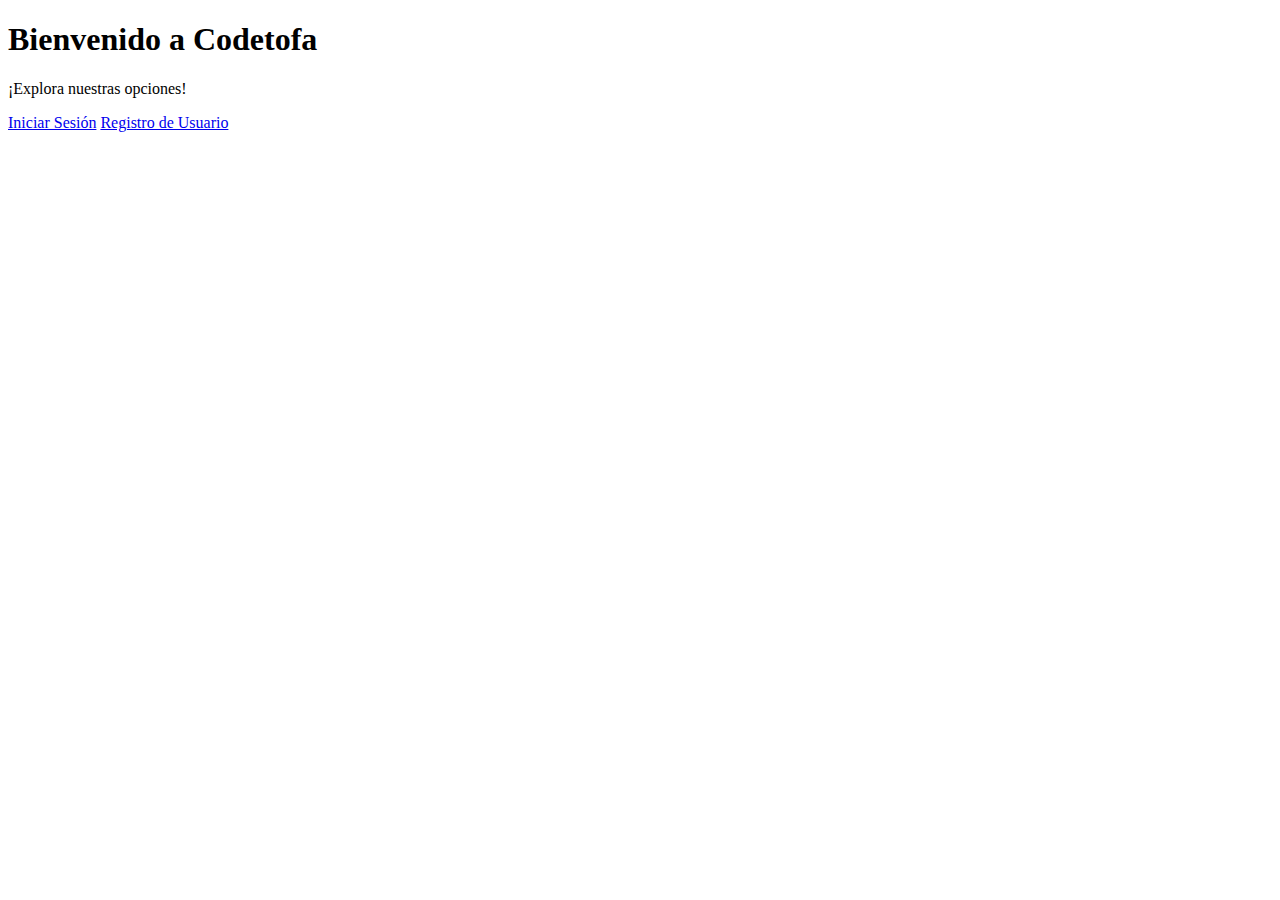
<file: Login/index.html>
<!DOCTYPE html>
<html lang="es">
<head>
    <meta charset="UTF-8">
    <meta http-equiv="X-UA-Compatible" content="IE=edge">
    <meta name="viewport" content="width=device-width, initial-scale=1.0">
    <title>Página de Inicio - Codetofa</title>
</head>
<body>
    <h1>Bienvenido a Codetofa</h1>
    <p>¡Explora nuestras opciones!</p>
    <a href="inicio-sesion.html">Iniciar Sesión</a>
    <a href="registro-usuario.html">Registro de Usuario</a>
</body>
</html>
</file>
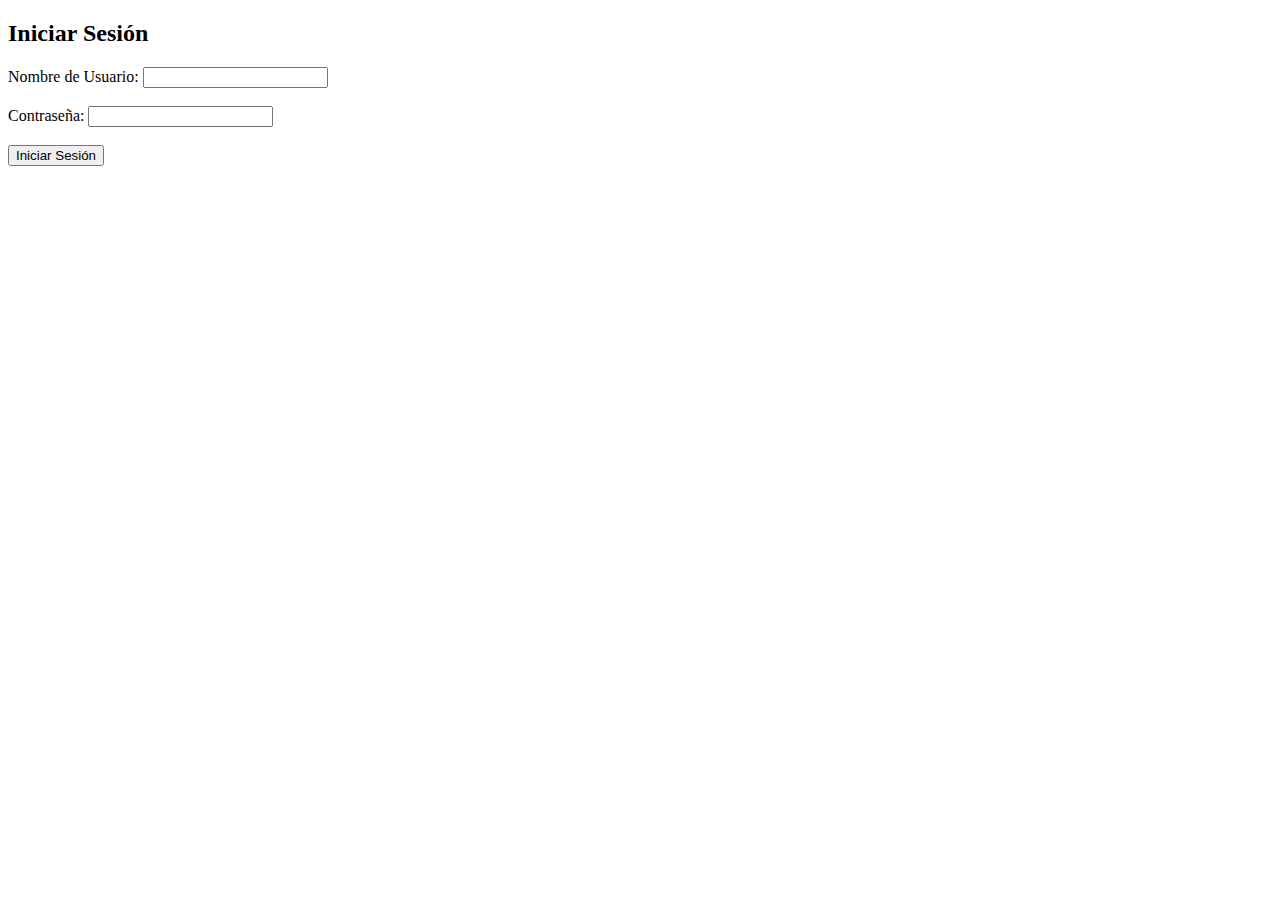
<file: Login/inicio-sesion.html>
<!DOCTYPE html>
<html lang="es">
<head>
    <meta charset="UTF-8">
    <title>Iniciar Sesión</title>
</head>
<body>
    <h2>Iniciar Sesión</h2>
    <form action="login.php" method="post">
        <label for="usuario">Nombre de Usuario:</label>
        <input type="text" id="usuario" name="usuario" required><br><br>
        
        <label for="contrasena">Contraseña:</label>
        <input type="contrasena" id="contrasena" name="contrasena" required><br><br>
        
        <input type="submit" value="Iniciar Sesión">
    </form>
</body>
</html>
</file>
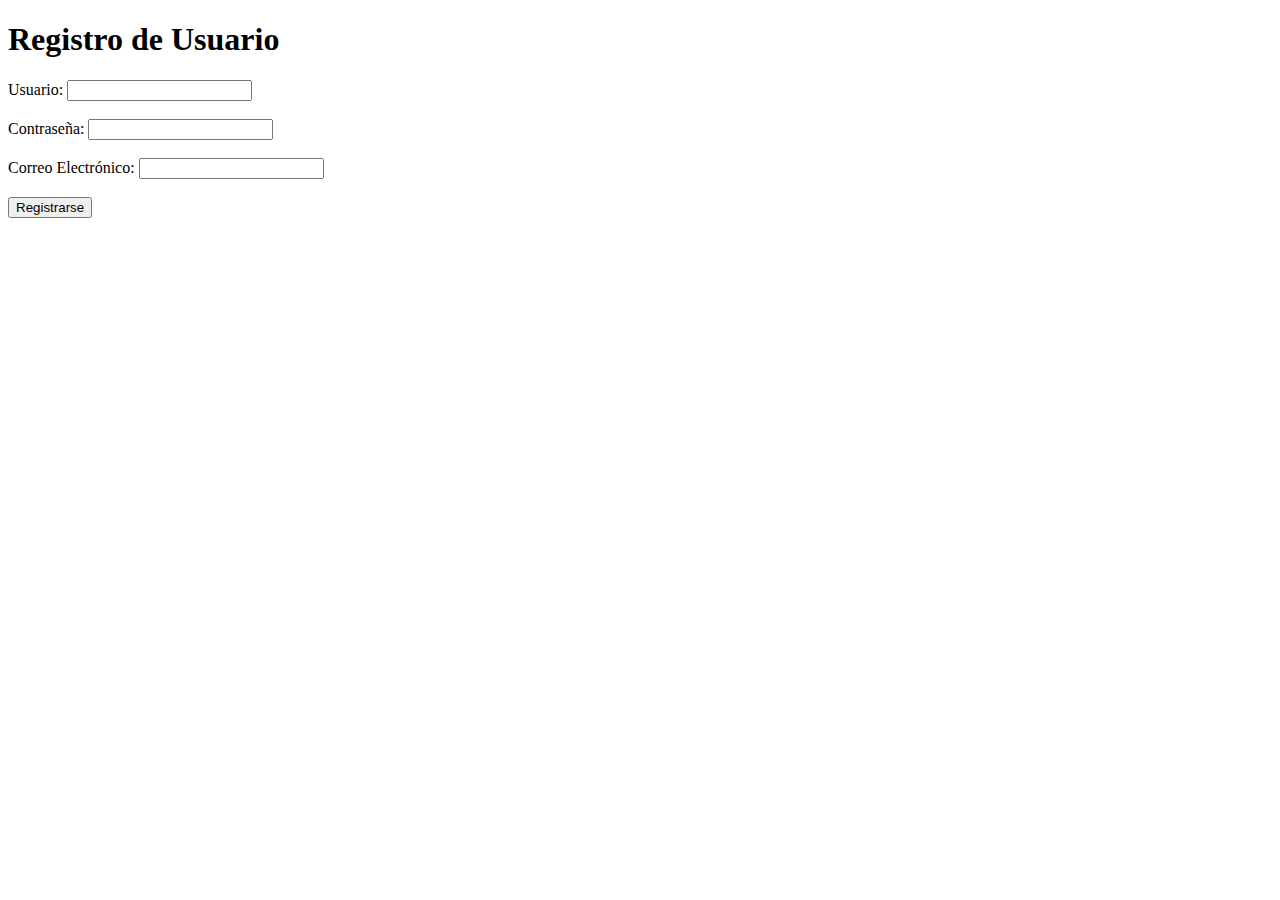
<file: Login/registro-usuario.html>
<!DOCTYPE html>
<html lang="es">
<head>
    <meta charset="UTF-8">
    <title>Registro de Usuario</title>
</head>
<body>
    <h1>Registro de Usuario</h1>
    <form action="guardar_usuario.php" method="post">
        <label for="usuario">Usuario:</label>
        <input type="usuario" id="usuario" name="usuario" required><br><br>
        <label for="contrasena">Contraseña:</label>
        <input type="contrasena" id="contrasena" name="contrasena" required><br><br>
        <label for="correo">Correo Electrónico:</label>
        <input type="correo" id="correo" name="correo" required><br><br>
        <input type="submit" value="Registrarse">
    </form>
</body>
</html>
</file>
